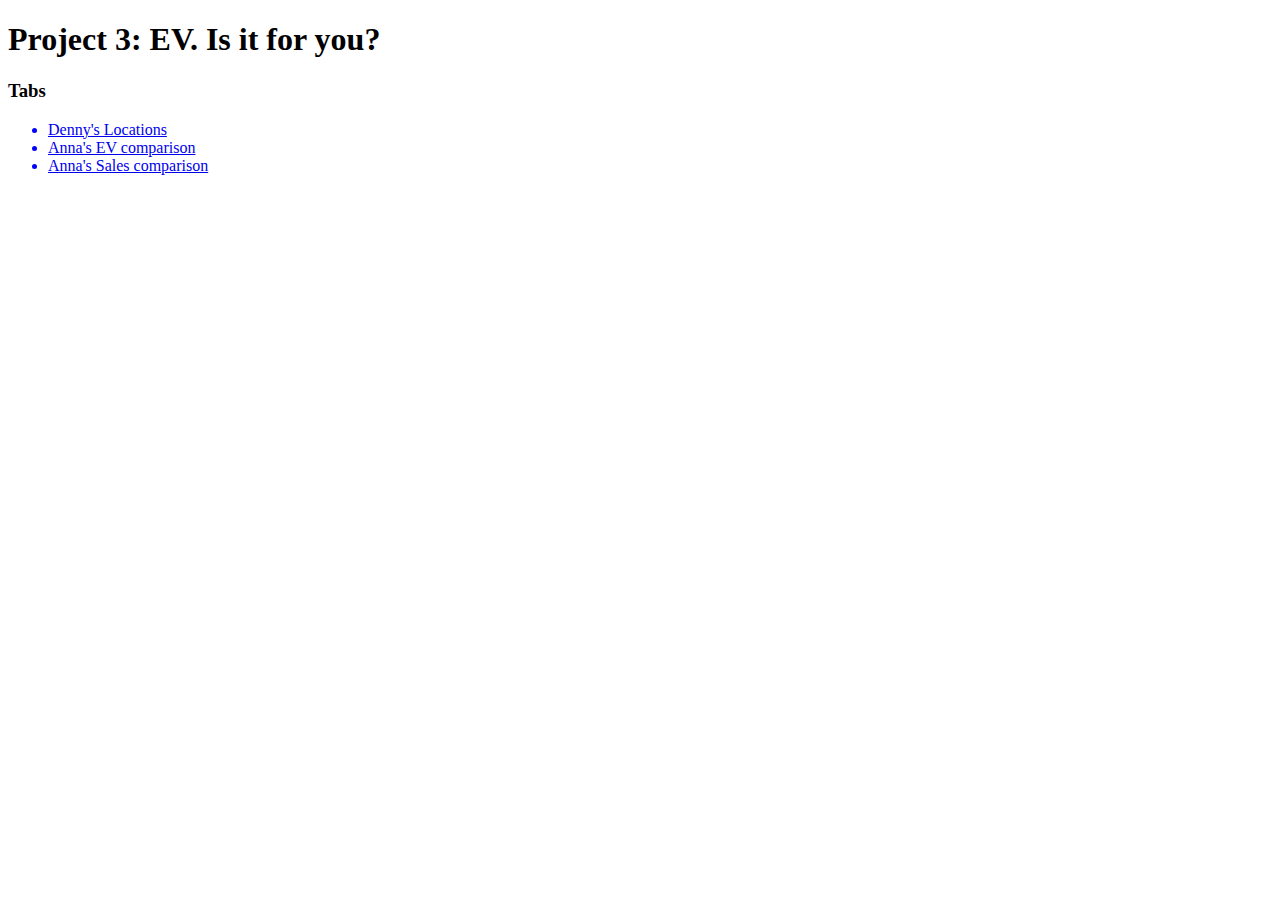
<file: Main_Page/test_html_1.html>
<!DOCTYPE html>
<html lang="en">

<head>
    <meta charset="UTF-8">
    <meta http-equiv="X-UA-Compatible" content="IE=edge">
    <meta name="viewport" content="width=device-width, initial-scale=1.0">
    <title>Document</title>

    <style>
        #cities { color: blue;}
        .meat{color:red;}
        .veg{color:green;}
        #fav {color:purple}
    </style>
    
</head>

<body>

<h1>Project 3: EV. Is it for you?</h1>

<h3>Tabs</h3>
<ul>
    <li id="cities"><A HREF="index.html">Denny's Locations</A></li>
    <li id="cities"><A HREF="ev_comparison.html">Anna's EV comparison</A></li>
    <li id="cities"><A HREF="sales_comparison.html">Anna's Sales comparison</A></li>
    <!-- //<li id="cities">Catania</li>
    //<li id="cities">Naples</li>
    //<li id="cities">Zurich</li> -->
</ul>

</body>
</file>
